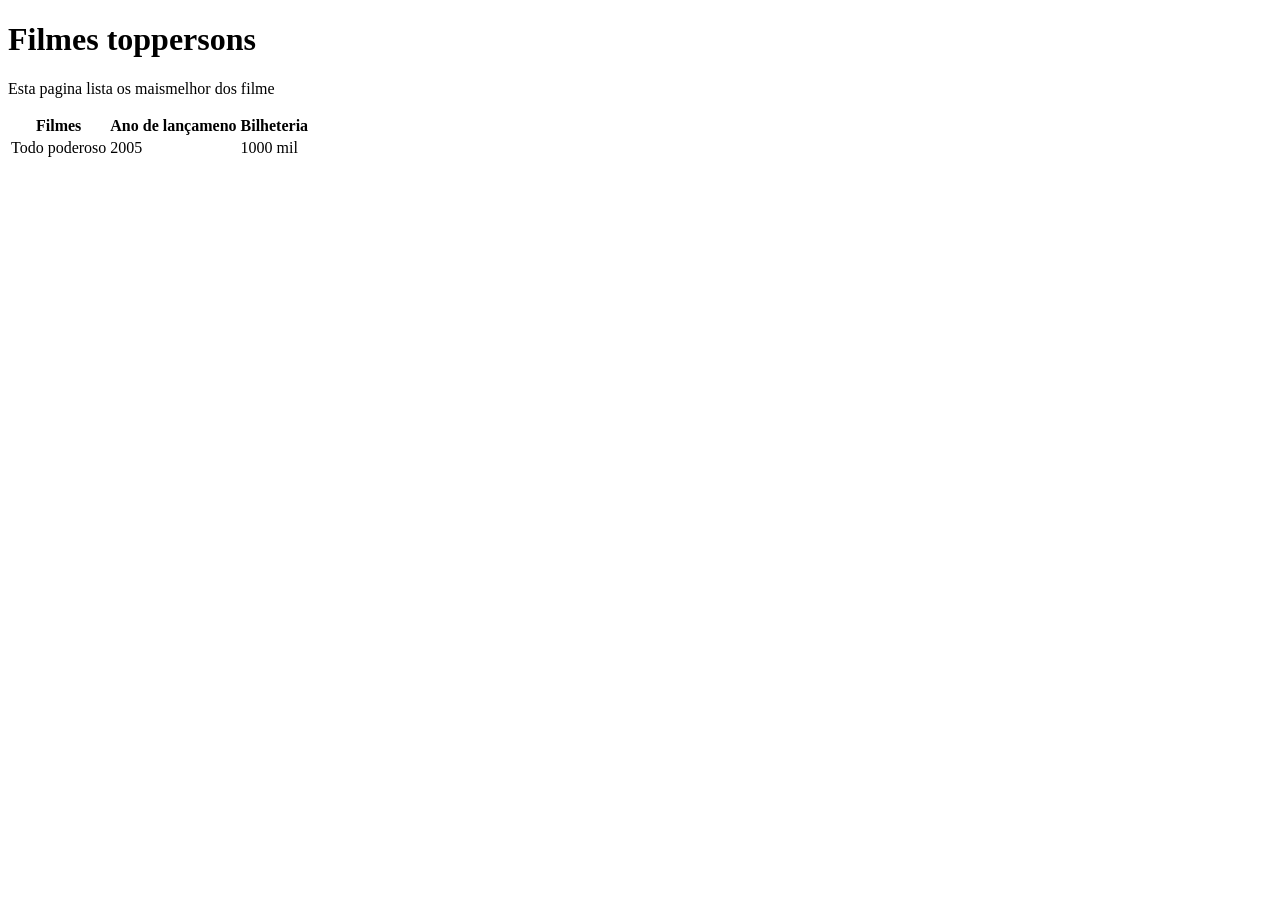
<file: docs/tabela.html>
<!DOCTYPE html>
<html lang="en">
<head>
    <meta charset="UTF-8">
    <title>Cinema</title>

</head>
<body>
<h1> Filmes toppersons</h1>
<p> Esta pagina lista os maismelhor dos filme</p>
<table>
    <thead>
        <tr>
            <th>Filmes</th>
            <th>Ano de lançameno</th>
            <th>Bilheteria</th>
        </tr>

    </thead>
    <tbody>
        <td>Todo poderoso</td>
        <td>2005</td>
        <td>1000 mil</td>


    </tbody>
</table>
</body>
</html>
</file>
